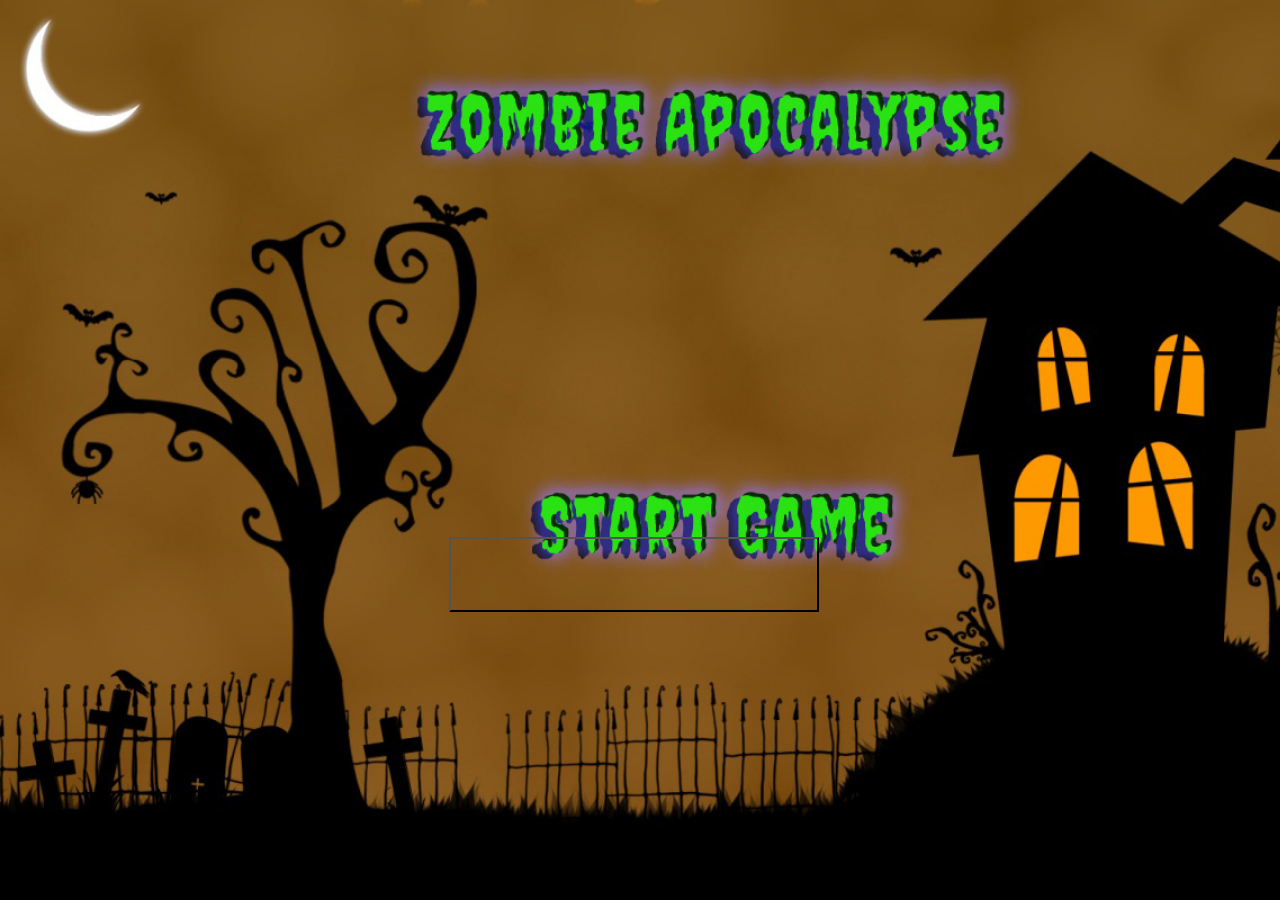
<file: index.html>
<!DOCTYPE html>
<html lang="en">
<head>
  <meta charset="UTF-8">
  <title>Zombie Apocalypse</title>
  <!-- Latest compiled and minified CSS -->
<link rel="stylesheet" href="https://maxcdn.bootstrapcdn.com/bootstrap/3.3.7/css/bootstrap.min.css">
<link rel="stylesheet" href="style.css" type="text/css" />
</head>

<body>
  <div id="startScreen">
    <button id="startButton"></button>
  </div>
  <div id="winScreen">
    <div id="winBox">
      <h3 id="gameOverText">Congratulations! You have defeated all the zombies!</h3>
      <h3 id="winScore"></h3>
      <button id="playAgainButton" class="btn btn-success">Play Again</button>
      <button id="goBackToStartButton" class="btn btn-danger">Go back to start screen</button>
    </div>
  </div>
  <div class="container gameContainer">
    <div class="row">
      <div class="col-md-6">
        <div id="scoreboard"></div>
      </div>
      <div class="col-md-3">
        <div id="playerHP"></div>
      </div>
      <div class="col-md-3">
        <div id="hpBar"><div id="currentHp"></div></div>
      </div>
    </div>

    <div class="row">
      <div id="player"></div>
      <div id="powerBar"></div>
      <div id="weapon">+</div>
      <div id="bullet"></div>
      <div id="iglor"></div>
    </div>
  </div>

  <audio id="zombie" src="./zombies.mp3" preload= "auto" type="audio/mpeg"></audio>
  <audio id="boss" src="./boss.mp3" preload= "auto" type="audio/mpeg"></audio>
  <audio id="victory" src="./victory.mp3" preload= "auto" type="audio/mpeg"></audio>
  <audio id="zombieSound" src="./zombie-sound.mp3" preload= "auto" type="audio/mpeg"></audio>
  <audio id="startMusic" src="./start-music.mp3" preload= "auto" type="audio/mpeg"></audio>
  <script type="text/javascript" src="jquery.min.js"></script>
  <script type="text/javascript" src="music.js"></script>
  <script type="text/javascript" src="scoreboard.js"></script>
  <script type="text/javascript" src="monsters.js"></script>
  <script type="text/javascript" src="player.js"></script>
  <script type="text/javascript" src="powerbar.js"></script>
  <script type="text/javascript" src="playerHP.js"></script>
  <script type="text/javascript" src="weapons.js"></script>
  <script type="text/javascript" src="bullet.js"></script>
  <script type="text/javascript" src="boss.js"></script>

  <script type="text/javascript" src="game.js"></script>
  <!-- jQuery library -->
  <script src="https://ajax.googleapis.com/ajax/libs/jquery/3.2.1/jquery.min.js"></script>
  <!-- Latest compiled JavaScript -->
  <script src="https://maxcdn.bootstrapcdn.com/bootstrap/3.3.7/js/bootstrap.min.js"></script>


  <!-- <audio src="music/boss.mp3" id="boss-music" preload="auto"></audio> -->
  <!-- <audio src="zombies.mp3" id="default-music" preload="auto"></audio> -->

</body>
</html>
</file>
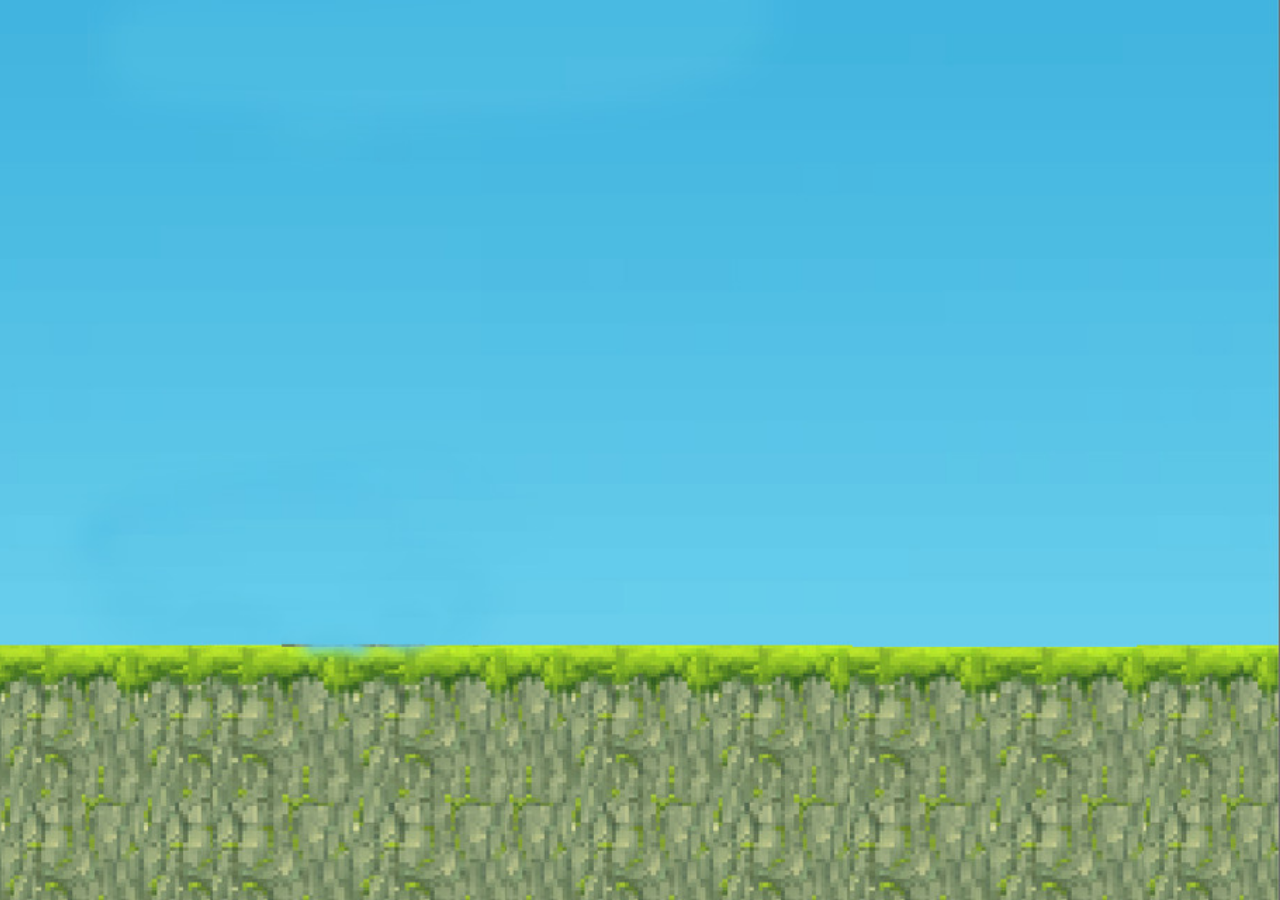
<file: ZApocalypse.html>
<!DOCTYPE html>
<html lang="en">
<head>
  <meta charset="UTF-8">
  <title>Zombie Apocalypse</title>
  <!-- Latest compiled and minified CSS -->
<link rel="stylesheet" href="https://maxcdn.bootstrapcdn.com/bootstrap/3.3.7/css/bootstrap.min.css">
<link rel="stylesheet" href="style.css" type="text/css" />
</head>

<body>

  <div class="container">
    <div class="row">
      <div class="col-md-6">
        <div id="scoreboard"></div>
      </div>
      <div class="col-md-3">
        <div id="playerHP"></div>
      </div>
      <div class="col-md-3">
        <div id="hpBar"><div id="currentHp"></div></div>
      </div>
    </div>

    <div class="row">
      <div id="player"></div>
      <div id="powerBar"></div>
      <div id="weapon">+</div>
      <div id="bullet"></div>
      <div id="iglor"></div>
    </div>
  </div>

  <audio id="zombie"><source src="./zombies.mp3" preload = "auto"></audio>
  <audio id="boss"><source src="./boss.mp3" preload = "auto"></audio>
  <script type="text/javascript" src="jquery.min.js"></script>
  <script type="text/javascript" src="music.js"></script>
  <script type="text/javascript" src="scoreboard.js"></script>
  <script type="text/javascript" src="monsters.js"></script>
  <script type="text/javascript" src="player.js"></script>
  <script type="text/javascript" src="powerbar.js"></script>
  <script type="text/javascript" src="playerHP.js"></script>
  <script type="text/javascript" src="weapons.js"></script>
  <script type="text/javascript" src="bullet.js"></script>
  <script type="text/javascript" src="boss.js"></script>

  <script type="text/javascript" src="game.js"></script>
  <!-- jQuery library -->
  <script src="https://ajax.googleapis.com/ajax/libs/jquery/3.2.1/jquery.min.js"></script>
  <!-- Latest compiled JavaScript -->
  <script src="https://maxcdn.bootstrapcdn.com/bootstrap/3.3.7/js/bootstrap.min.js"></script>


  <!-- <audio src="music/boss.mp3" id="boss-music" preload="auto"></audio> -->
  <!-- <audio src="zombies.mp3" id="default-music" preload="auto"></audio> -->

</body>
</html>
</file>
<file: style.css>
body,html {
    background-image: url("wireframing/game-screen.jpg");
    background-size: cover;
    height: 100vh;
    background-repeat: no-repeat;
    background-position: 100% 25%;
  }

  #startScreen {
    background-image: url("wireframing/start-screen.jpg");
    display: flex;
    position: absolute;
    width: 100vw;
    height: 100vh;
    background-size: cover;
    background-repeat: no-repeat;
    justify-content: center;
    align-items: center;
  }

  #startButton {
    margin-top: 20%;
    margin-right: 1%;
    margin-bottom: 0.5%;
    display: flex;
    position: relative;
    width: 370px;
    height: 75px;
    background-color: Transparent;
  }

  #winScreen {
    display: none;
    position: absolute;
    width: 100vw;
    height: 100vh;
    justify-content: center;
    align-items: center;
  }

  #winBox {
    display: flex;
    flex-direction: column;
    justify-content: center;
    align-items: center;
    width: 50vw;
    height: 70vh;
    border: 2px solid black;
    background-color: black;
  }

  #gameOverText {
    display: flex;
    color: white;
  }

  #winScore {
    display: flex;
    color: white;
    margin-bottom: 50px;
  }

  #playAgainButton {
    display: flex;
    justify-content: center;
    width: 200px;
    height: 50px;
  }

  #goBackToStartButton {
    display: flex;
    justify-content: center;
    width: 200px;
    height: 50px;
  }

  #player {
    opacity: 0;
    height: 100px;
    width: 100px;
    position: absolute;
    top:80%;
    left:50px;
    background-image: url("wireframing/png/male/walk1.png");
  }

  #iglor {
    /*height: 500px;
    width: 200px;
    position: absolute;
    top:50px;
    left:1200px;
    background-image: url("wireframing/boss.png");
    background-repeat: no-repeat;*/

  }

  #powerBar {
    height: 30px;
    width: 200px;
    top: 100px;
    left: 0px;
    background-color: red;
    position: absolute;
    display: none;
  }

  .monster {
    height: 100px;
    width: 100px;
    background-color: red;
    position: absolute;
    top:300px;
    left:1200px;
    border-radius: 50%;
  }

  .bullet {
    height: 50px;
    width: 50px;
    background-color: black;
    position: absolute;
    top: 0px;
    left: 0px;
    display: none;
    border-radius: 20px;
  }

  #scoreboard {
    display: none;
    justify-content: center;
    align-items: center;
    height: 50px;
    width: 100px;
    background-color: black;
    color: white;
    margin: 0 auto;
    font-size: 20px;
    font-weight: bold;
  }

  #playerHP {
    display: none;
    justify-content: center;
    align-items: center;
    height: 50px;
    width: 100px;
    background-color: white;
    color: blue;
    margin: 0 auto;
    font-size: 20px;
    font-weight: bolder;
  }

  #hpBar {
    display: none;
    width: 205px;
    height: 35px;
    padding: 2px;
    background-color: white;
    position: relative;
  }

  #currentHp {
    width: 200px;
    height: 30px;
    background-color: red;
    position: absolute;

  }

  #weapon {
    display: none;
    height: 40px;
    width: 40px;
    border: 1px solid black;
    position: absolute;
    top: 300px;
    left: 50px;
    border-radius: 20px;
    text-align: center;
    color: black;
    font-size: 30px;
  }
</file>
